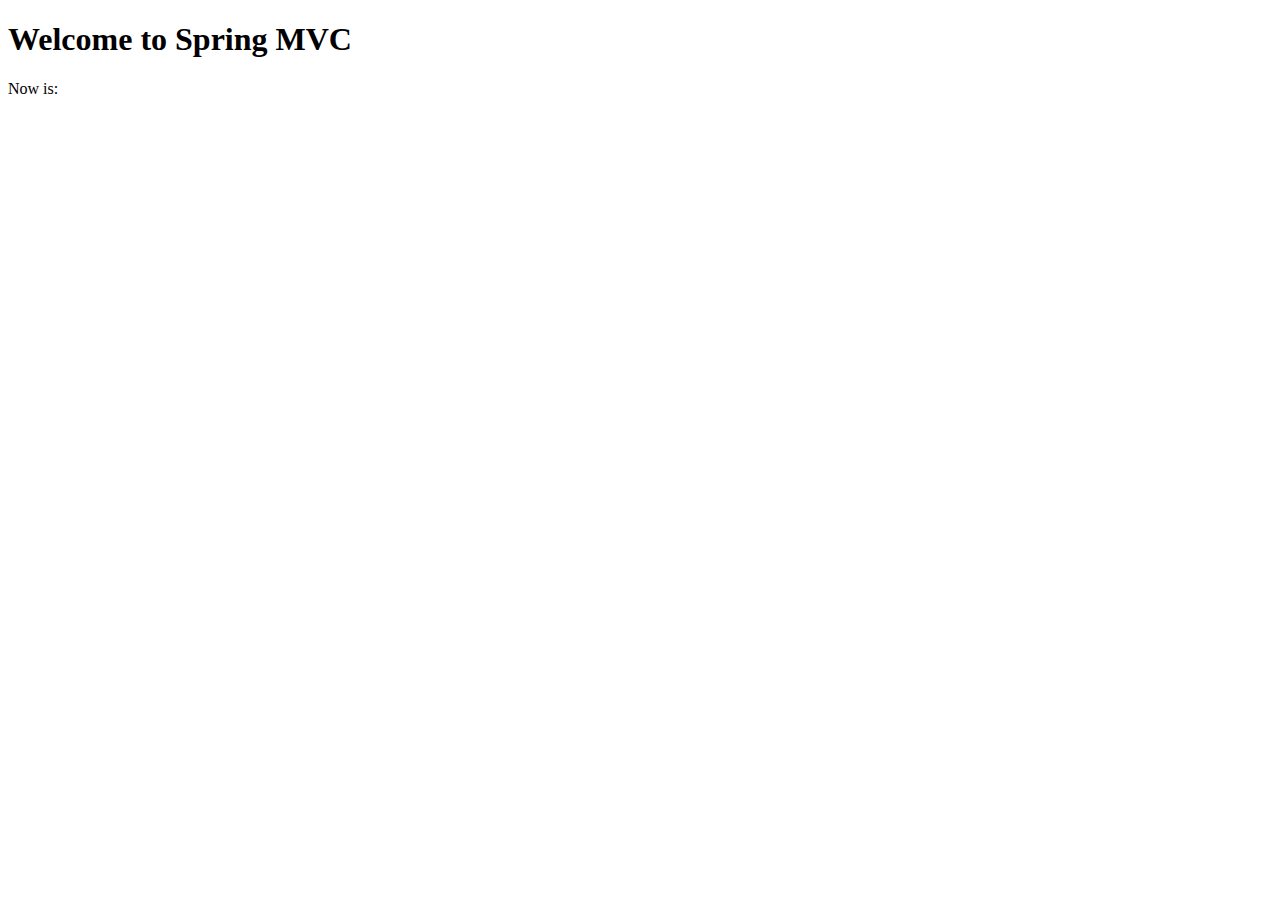
<file: src/main/webapp/index.html>
<!DOCTYPE html>
<html xmlns:th="http://www.thymeleaf.org">

<head>
    <meta charset="UTF-8" />
    <title>Blog</title>
</head>

<body>
<h1>Welcome to Spring MVC</h1>
    Now is: <b th:text="${execInfo.now.time}"></b>
</body>

</html>
</file>
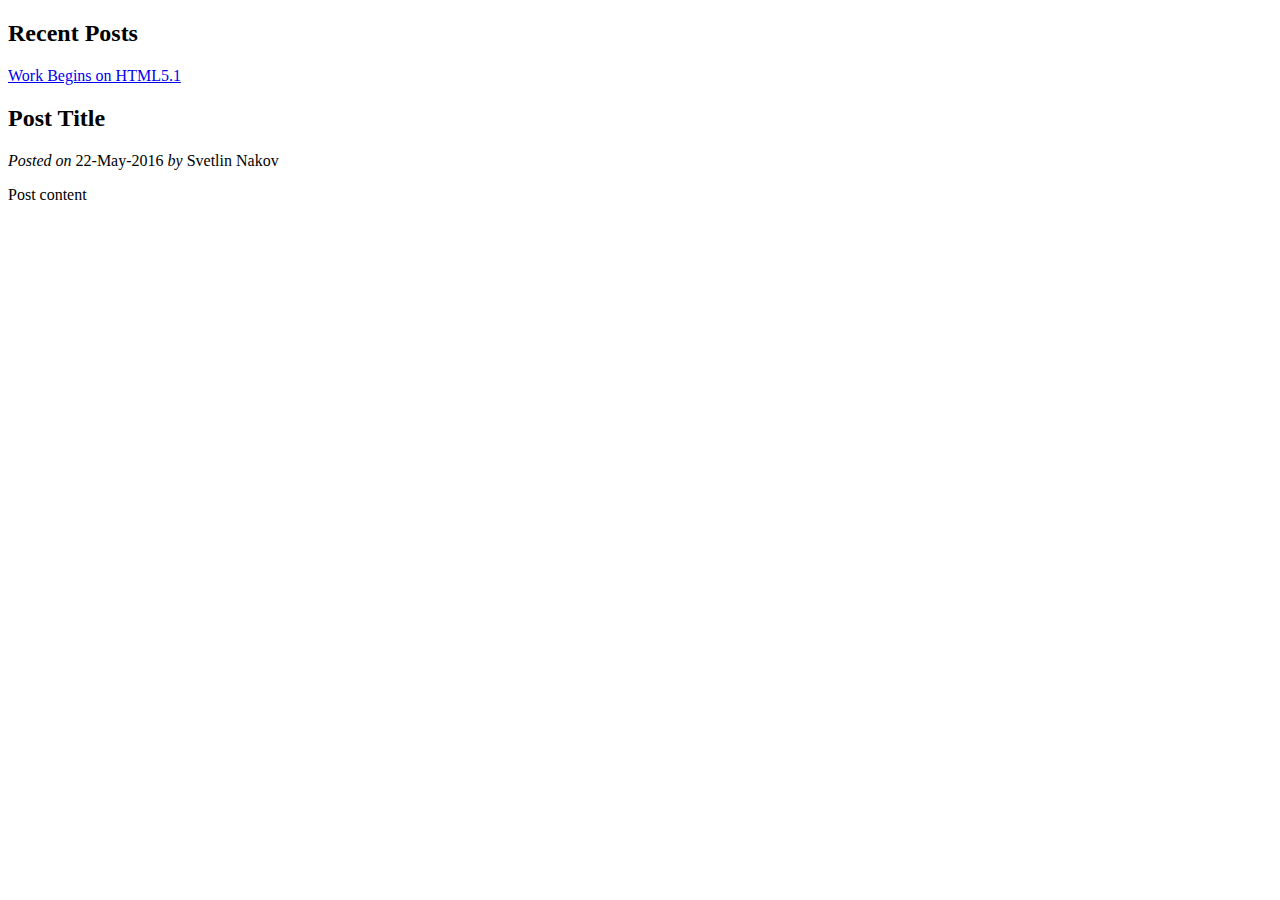
<file: src/main/resources/templates/index.html>
<!DOCTYPE html>
<html xmlns:th="http://www.thymeleaf.org">
<head th:replace="layout :: site-head">
<title>Welcome to Spring MVC Blog</title>
</head>
<body>
<header th:replace="layout :: site-header" />
<aside>
<h2>Recent Posts</h2>
<a href="#" th:each="p : ${latest5posts}" th:text="${p.title}" th:href="@{/posts/view/{id}/(id=${p.id})}">Work Begins on HTML5.1</a>
</aside>

<main id="posts">
    <article th:each="p : ${latest3posts}">
      <h2 class="title" th:text="${p.title}">Post Title</h2>
      <div class="date">
        <i>Posted on</i>
        <span th:text="${#dates.format(p.date, 'dd-MMM-yyyy')}">22-May-2016</span>
        <span th:if="${p.author}" th:remove="tag">
          <i>by</i>
          <span th:text="${p.author.fullName != null ?
                        p.author.fullName : p.author.username}">Svetlin Nakov</span>
        </span>
      </div>
      <p class="content" th:utext="${p.body}">Post content</p>
    </article>
</main>

<footer th:replace="layout :: site-footer" />
</body>
</html>
</file>
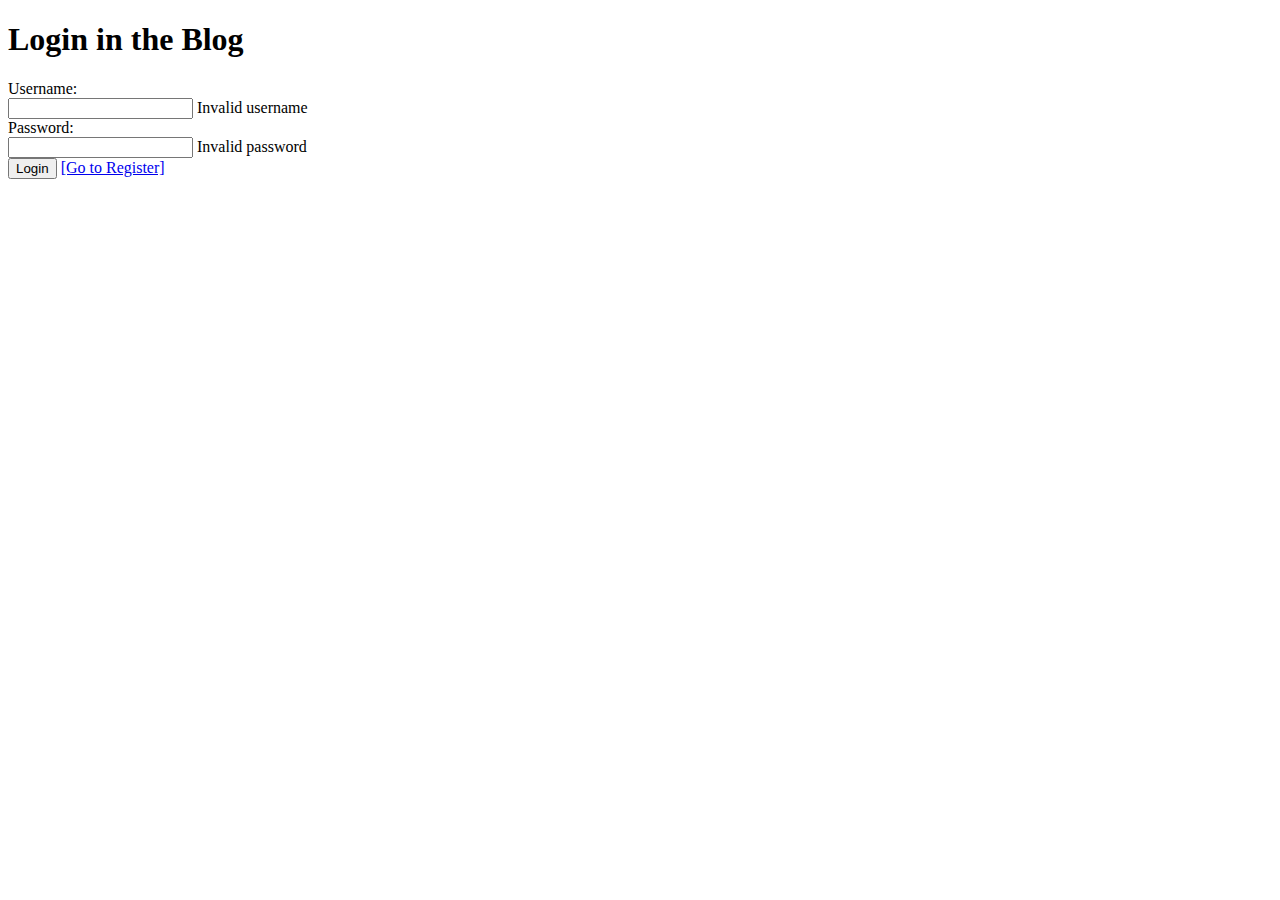
<file: src/main/webapp/login.html>
<!DOCTYPE html>
<html xmlns:th="http://www.thymeleaf.org">

<head th:replace="layout :: site-head">
  <title>Login</title>
</head>

<body>

<header th:replace="layout :: site-header" />

<h1>Login in the Blog</h1>

<form method="post" th:object="${loginForm}">
  <div><label for="username">Username:</label></div>
  <input id="username" type="text" name="username" th:value="*{username}" />
  <span class="formError" th:if="${#fields.hasErrors('username')}"
                                th:errors="*{username}">Invalid username</span>

  <div><label for="password" th:value="*{username}">Password:</label></div>
  <input id="password" type="password" name="password" th:value="*{password}" />
  <span class="formError" th:if="${#fields.hasErrors('password')}"
                                th:errors="*{password}">Invalid password</span>

  <div><input type="submit" value="Login"/>
  <a href="register.html" th:href="@{/users/register}">[Go to Register]</a></div>
</form>

<footer th:replace="layout :: site-footer" />

</body>

</html>
</file>
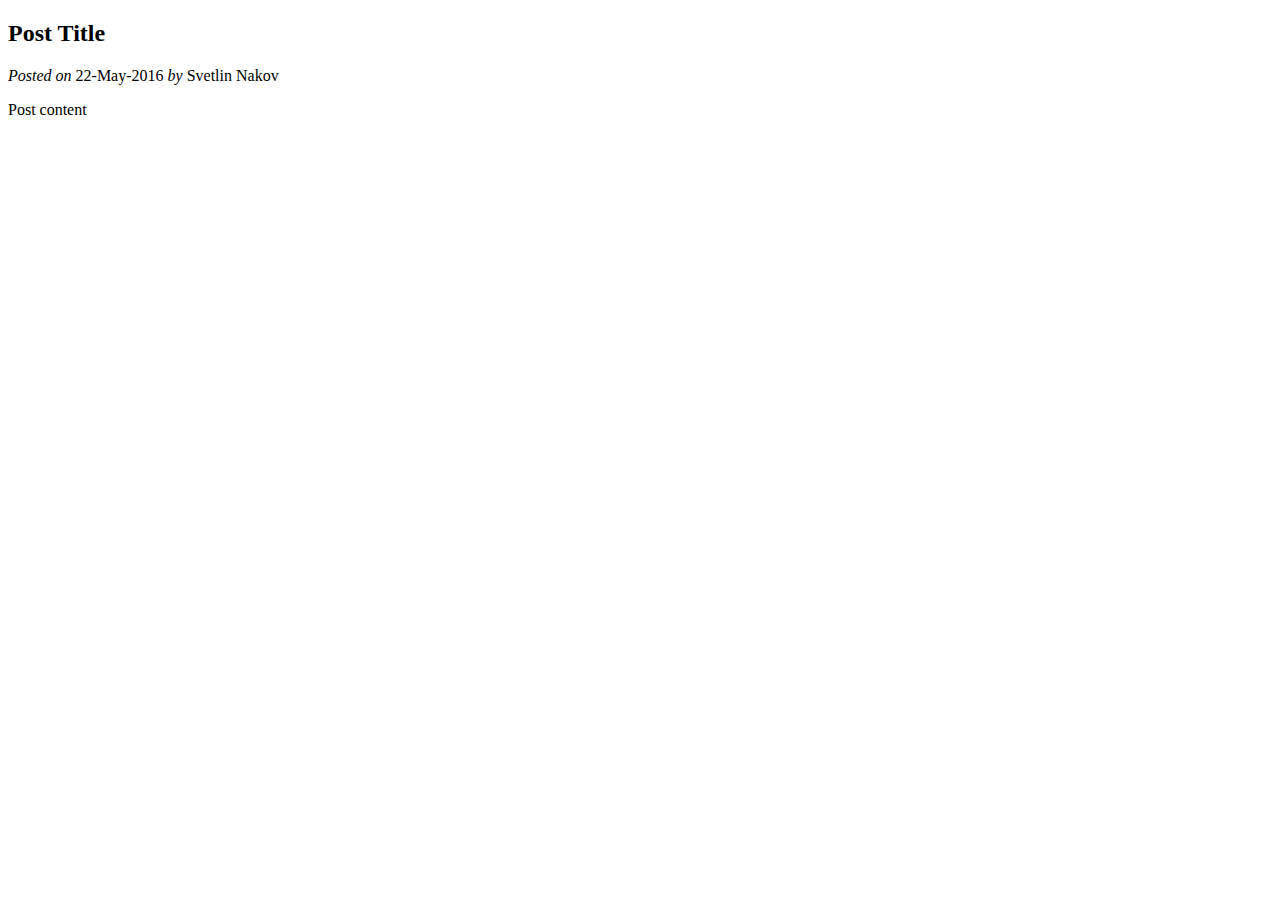
<file: src/main/webapp/view.html>
<!DOCTYPE html>
<html xmlns:th="http://www.thymeleaf.org">

<head th:replace="layout :: site-head">
    <title th:text="${post.title}">View Post</title>
</head>

<body>

<header th:replace="layout :: site-header" />

<main id="posts">
  <article>
    <h2 class="title" th:text="${post.title}">Post Title</h2>
    <div class="date">
    <i>Posted on</i>
    <span th:text="${#dates.format(post.date, 'dd-MMM-yyyy')}">22-May-2016</span>
        <span th:if="${post.author}" th:remove="tag">
        <i>by</i>
        <span th:text="${post.author.fullName != null ?
                         post.author.fullName : post.author.username}">Svetlin Nakov</span>
        </span>
    </div>
    <p class="content" th:utext="${post.body}">Post content</p>
  </article>
</main>

<footer th:replace="layout :: site-footer" />

</body>

</html>
</file>
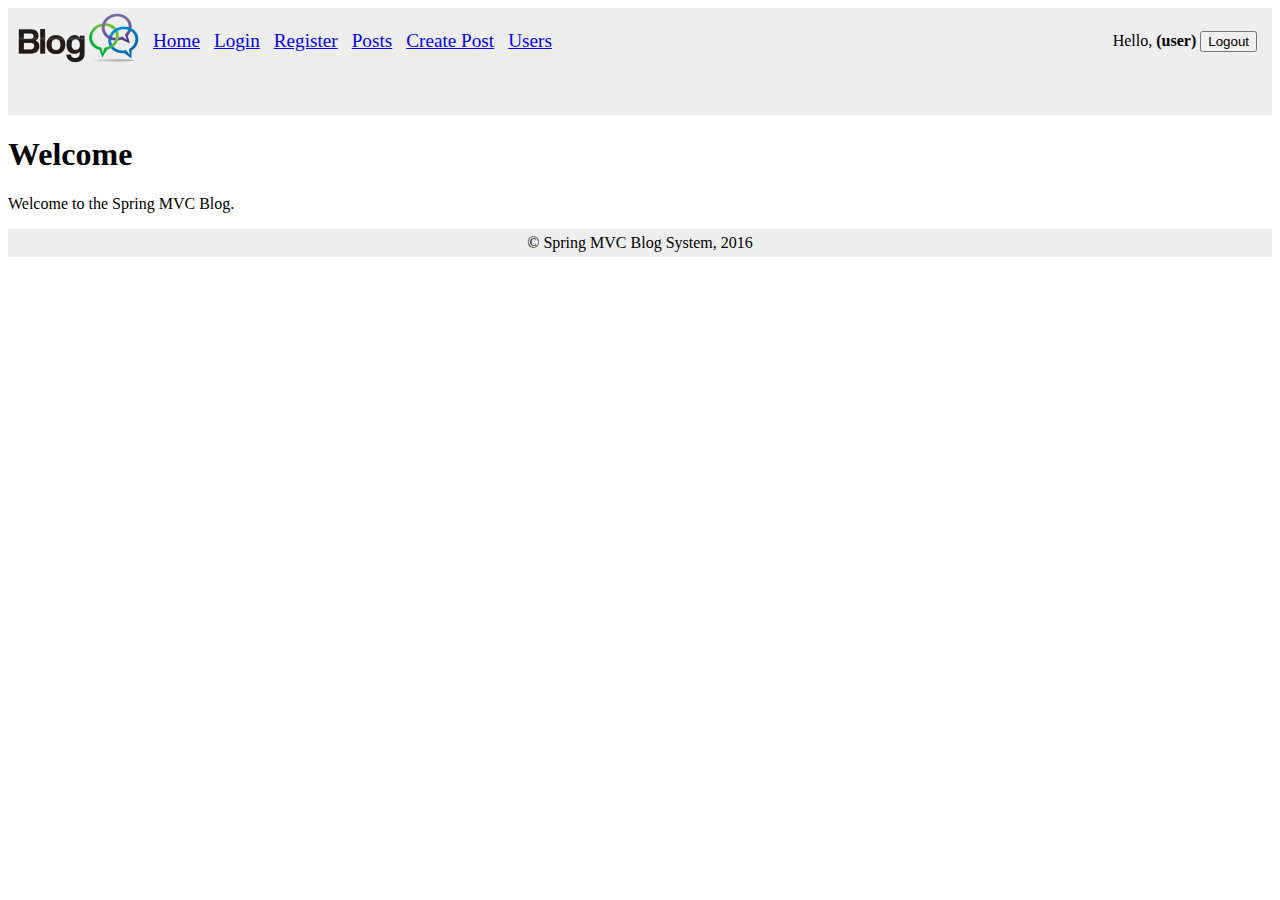
<file: src/main/resources/templates/layout.html>
<!DOCTYPE html>
<html xmlns:th="http://www.thymeleaf.org"><head th:fragment="site-head">
<meta charset="UTF-8" />
<link rel="stylesheet" href="../public/css/styles.css" th:href="@{/css/styles.css}" />
<link rel="icon" href="../public/img/favicon.ico" th:href="@{/img/favicon.ico}" />
<script src="../public/js/jquery-3.1.0.min.js" th:src="@{/js/jquery-3.1.0.min.js}"></script>
<script src="../public/js/blog-scripts.js" th:src="@{/js/blog-scripts.js}"></script>
<meta th:include="this :: head" th:remove="tag"/>
</head><body>

<header th:fragment="site-header" th:remove="tag">
    <header>
      <a href="index.html" th:href="@{/}"><img
                        src="../public/img/site-logo.png" th:src="@{/img/site-logo.png}" /></a>
      <a href="index.html" th:href="@{/}">Home</a>
      <a href="users/login.html" th:href="@{/users/login}">Login</a>
      <a href="users/register.html" th:href="@{/users/register}">Register</a>
      <a href="posts/index.html" th:href="@{/posts}">Posts</a>
      <a href="posts/create.html" th:href="@{/posts/create}">Create Post</a>
      <a href="users/index.html" th:href="@{/users}">Users</a>
      <div id="logged-in-info">
          <span>Hello, <b>(user)</b></span>
          <form method="post" th:action="@{/users/logout}">
              <input type="submit" value="Logout"/>
          </form>
      </div>
    </header>

    <ul id="messages" th:with="notifyMessages=${session[T(blog.services
          .NotificationServiceImpl).NOTIFY_MSG_SESSION_KEY]}">
      <li th:each="msg : ${notifyMessages}" th:text="${msg.text}"
           th:class="${#strings.toLowerCase(msg.type)}">
      </li>
      <span th:if="${notifyMessages}" th:remove="all" th:text="${session.remove(
          T(blog.services.NotificationServiceImpl).NOTIFY_MSG_SESSION_KEY)}"></span>

    </ul>
</header>

<h1>Welcome</h1>
<p>Welcome to the Spring MVC Blog.</p> <footer th:fragment="site-footer">
&copy; Spring MVC Blog System, 2016
</footer></body></html>
</file>
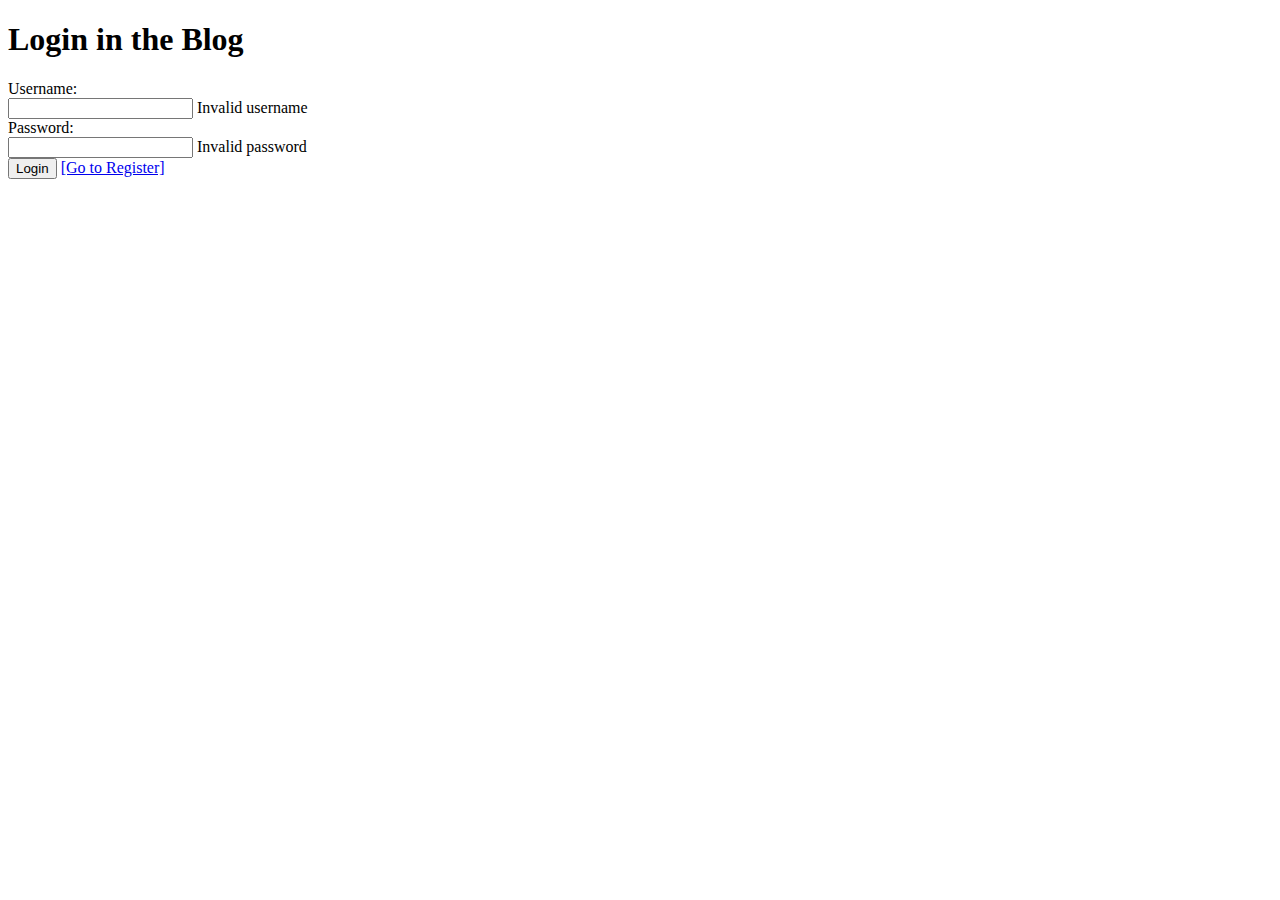
<file: src/main/resources/templates/users/login.html>
<!DOCTYPE html>
<html xmlns:th="http://www.thymeleaf.org">

<head th:replace="layout :: site-head">
  <title>Login</title>
</head>

<body>

<header th:replace="layout :: site-header" />

<h1>Login in the Blog</h1>

<form method="post" th:object="${loginFormData}">
  <div><label for="username">Username:</label></div>
  <input id="username" type="text" name="username" th:value="*{username}" />
  <span class="formError" th:if="${#fields.hasErrors('username')}"
                                th:errors="*{username}">Invalid username</span>

  <div><label for="password" th:value="*{username}">Password:</label></div>
  <input id="password" type="password" name="password" th:value="*{password}" />
  <span class="formError" th:if="${#fields.hasErrors('password')}"
                                th:errors="*{password}">Invalid password</span>

  <div><input type="submit" value="Login"/>
  <a href="register.html" th:href="@{/users/register}">[Go to Register]</a></div>
</form>

<footer th:replace="layout :: site-footer" />

</body>

</html>
</file>
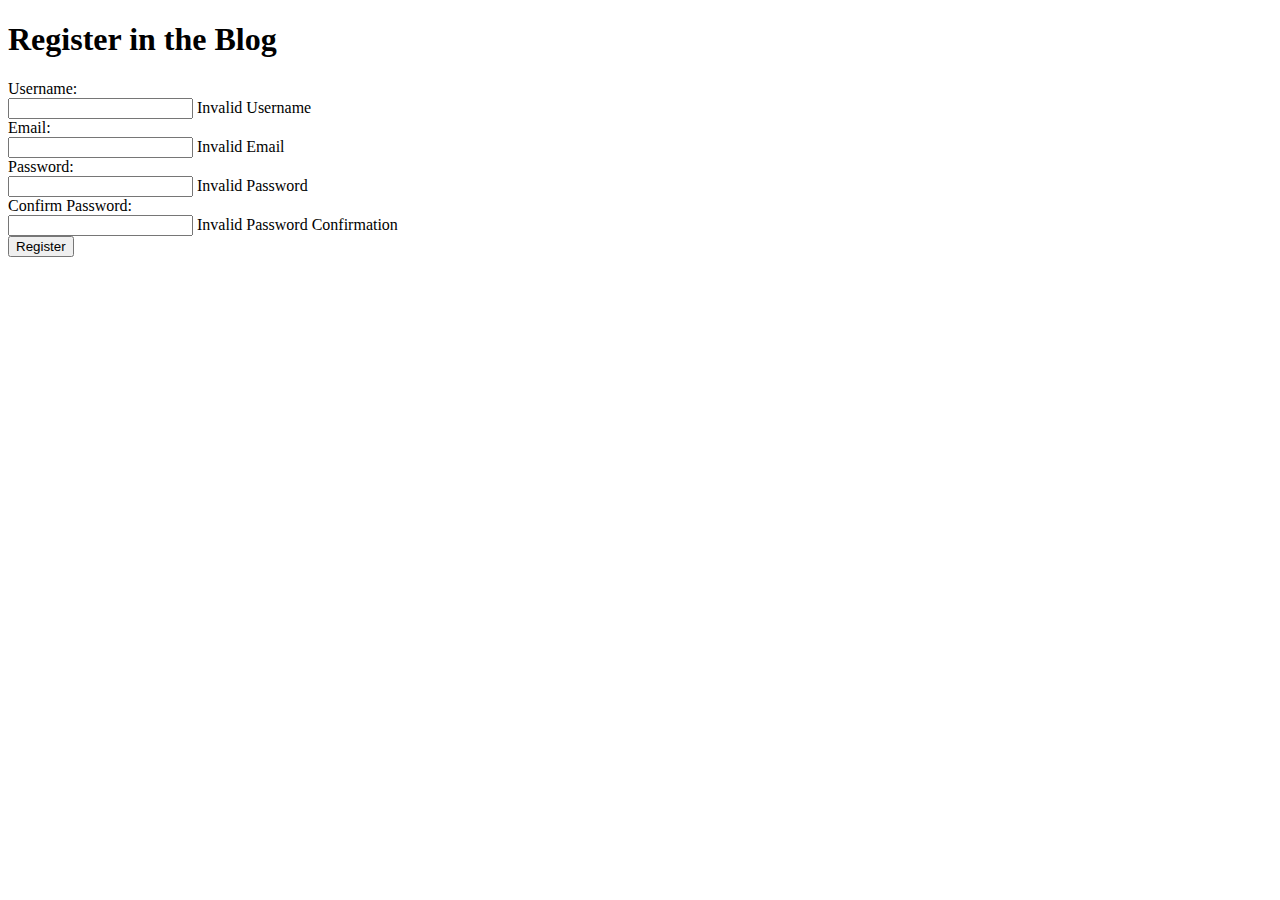
<file: src/main/resources/templates/users/register.html>
<!DOCTYPE html>
<html xmlns:th="http://www.thymeleaf.org">

<head th:replace="layout :: site-head">
  <title>Register</title>
</head>

<body>

<header th:replace="layout :: site-header" />

<h1>Register in the Blog</h1>

<form method="post" th:object="${registerFormData}">

  <div><label for="Username">Username:</label></div>
  <input type="text" th:field="*{username}" />
  <span class="formError" th:if="${#fields.hasErrors('username')}" th:errors="*{username}">Invalid Username</span>

  <div><label for="Email">Email:</label></div>
  <input type="text" th:field="*{email}" />
  <span class="formError" th:if="${#fields.hasErrors('email')}" th:errors="*{email}">Invalid Email</span>
  
  <div><label for="Password">Password:</label></div>
  <input type="text" th:field="*{password}" />
  <span class="formError" th:if="${#fields.hasErrors('password')}" th:errors="*{password}">Invalid Password</span>
  
  <div><label for="PasswordConfirm">Confirm Password:</label></div>
  <input type="text" th:field="*{passwordConfirm}" />
  <span class="formError" th:if="${#fields.hasErrors('passwordConfirm')}" th:errors="*{passwordConfirm}">Invalid Password Confirmation</span>


  <div><input type="submit" value="Register"/></div>
</form>

<footer th:replace="layout :: site-footer" />

</body>

</html>
</file>
